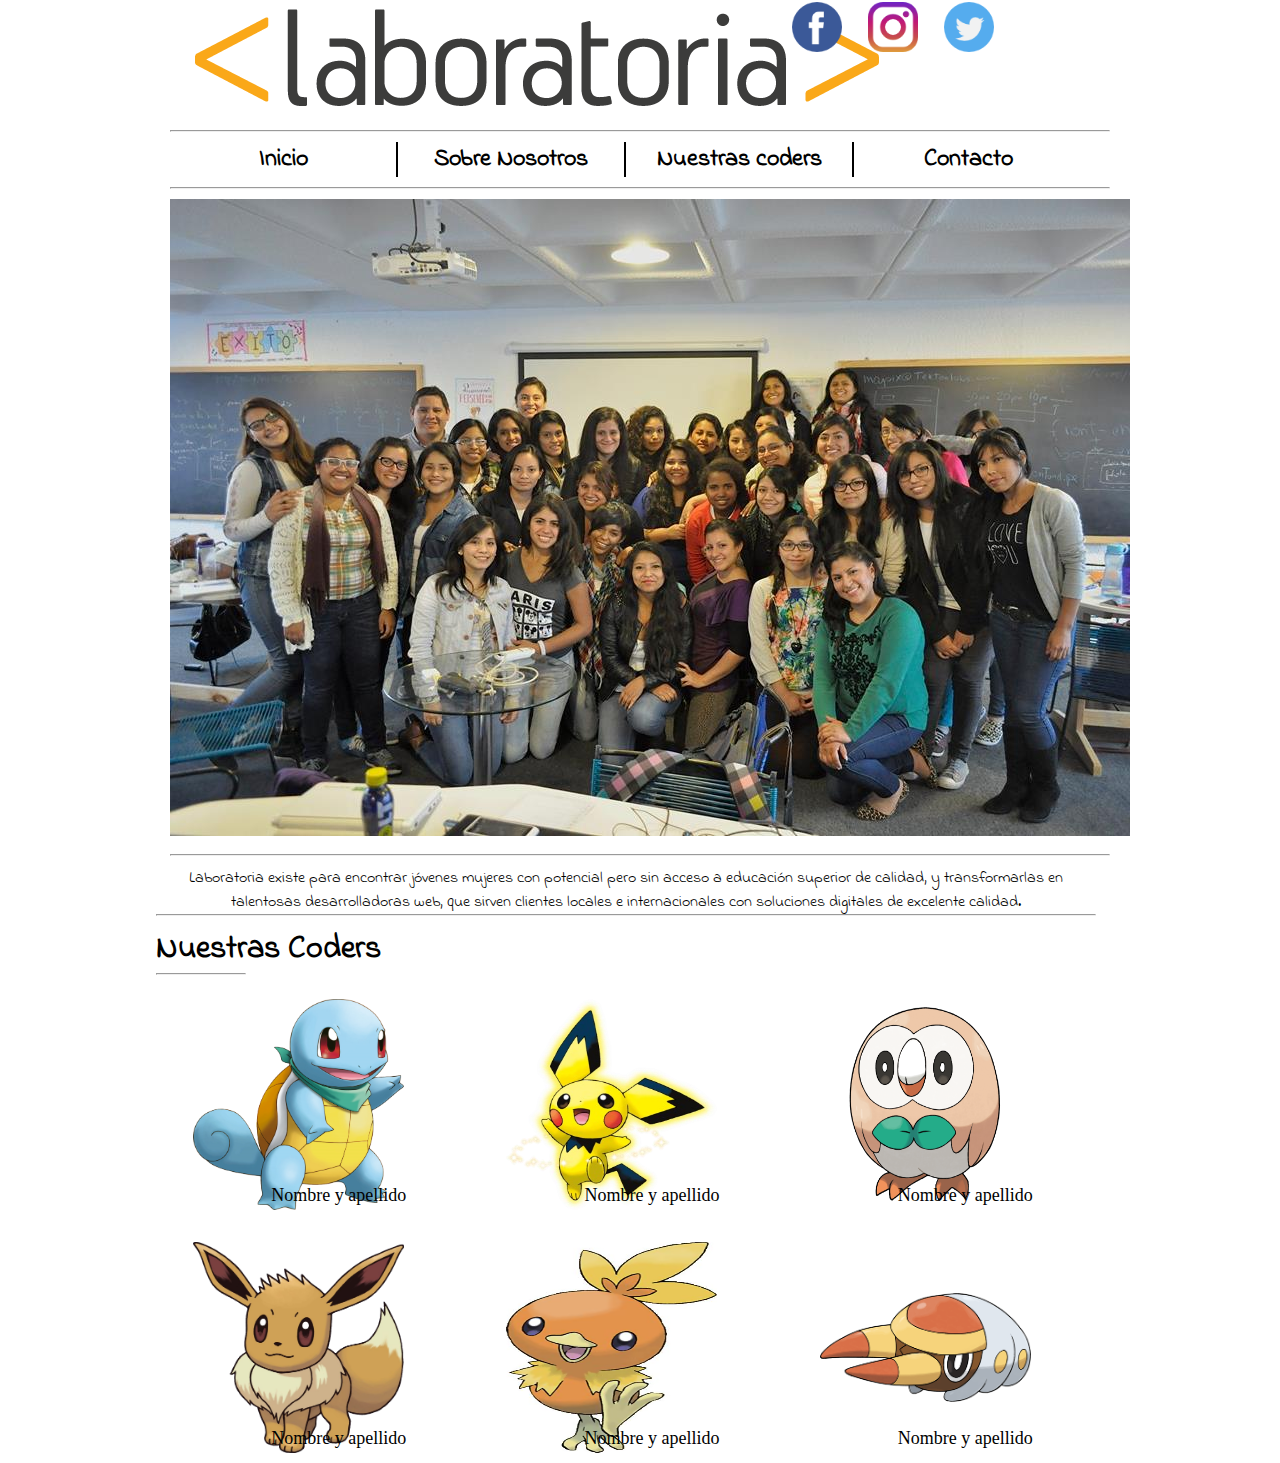
<file: index.html>
<!DOCTYPE html>
<html lang="en">
<head>
	<meta charset="UTF-8">
	<link rel="stylesheet" href="css/main.css">
	<link rel="stylesheet" href="css/grid-system.css">
	<title>Mi primer Layout</title>
</head>
<body>
	<div class="container"> <!--Contenedor body-->
		<div class="row">
		<div class="col-12">
			<div class="col-8 text-center">
				<img src="img/logo.png" alt="logo">
			</div>
			<a href="http://facebook.com"><div class="col-1">
				<img class="icon" src="logos/facebook.png" alt="facebook">
			</div></a>
			<a href="http://instagram.com"><div class="col-1">
				<img class="icon" src="logos/instagram.png" alt="instagram">
			</div></a>
			<a href="http://twitter.com"><div class="col-1">
				<img class="icon" src="logos/twitter.png" alt="">
			</div></a>
		</div>

	</div>
		
		<hr>
			

		<div class="row"> <!--Contenedor menú-->
			<div class="col-12 text-center " >
				<div class="col-3 linea2"><h2>Inicio</h2></div>
				<div class="col-3 linea2"><h2>Sobre Nosotros</h2></div>
				<div class="col-3 linea2"><h2>Nuestras coders</h2></div>
				<div class="col-3 "><h2>Contacto</h2></div>

			</div>
		</div>
		<hr>
		
		<div class="row"><!--Contenedor imagen-->
			<div class="col-12 text-center">
				<img src="img/grupal.jpg">
			</div>
			
		</div>
		<hr>
		
		<div class="row"> <!--Contenedor texto-->
			<div class="col-12 text-center">
				<p>Laboratoria existe  para encontrar jóvenes mujeres  con potencial  pero sin acceso a educación superior de calidad, y transformarlas en talentosas desarrolladoras web, que sirven clientes locales e internacionales con soluciones digitales de excelente calidad.
			</div>
		
		<hr>
		
		<div class="row"> <!--Contenedor coders imagenes-->
			<div class="col-12">
				<h1>Nuestras Coders</h1>
				<hr class="linea1">
				</div>
				<div class="col-4 text-center">
					<a href="coder-detail.html"><span class="span">Nombre y apellido</span><img class="coders" src="img/profile-1.png" alt="coder 1"></a>
				</div>
				<div class="col-4 text-center">
					<span class="span">Nombre y apellido</span><img class="coders" src="img/profile-2.png" alt="coder 2">
				</div>
				<div class="col-4 text-center">
					<span class="span">Nombre y apellido</span><img class="coders" src="img/profile-3.png" alt="coder 3">
				</div>
			</div>
		<div class="row">
				<div class="col-4 text-center">
					<span class="span">Nombre y apellido</span><img class="coders" src="img/profile-4.png" alt="coder 4">
				</div>
				<div class="col-4 text-center">
					<span class="span">Nombre y apellido</span><img class="coders" src="img/profile-5.png" alt="coder 5">
				</div>
				<div class="col-4 text-center">
					<span class="span">Nombre y apellido</span><img class="coders" src="img/profile-6.png" alt="coder 6">
				</div>
		</div>
		
	</div>
</body>
</html>
</file>
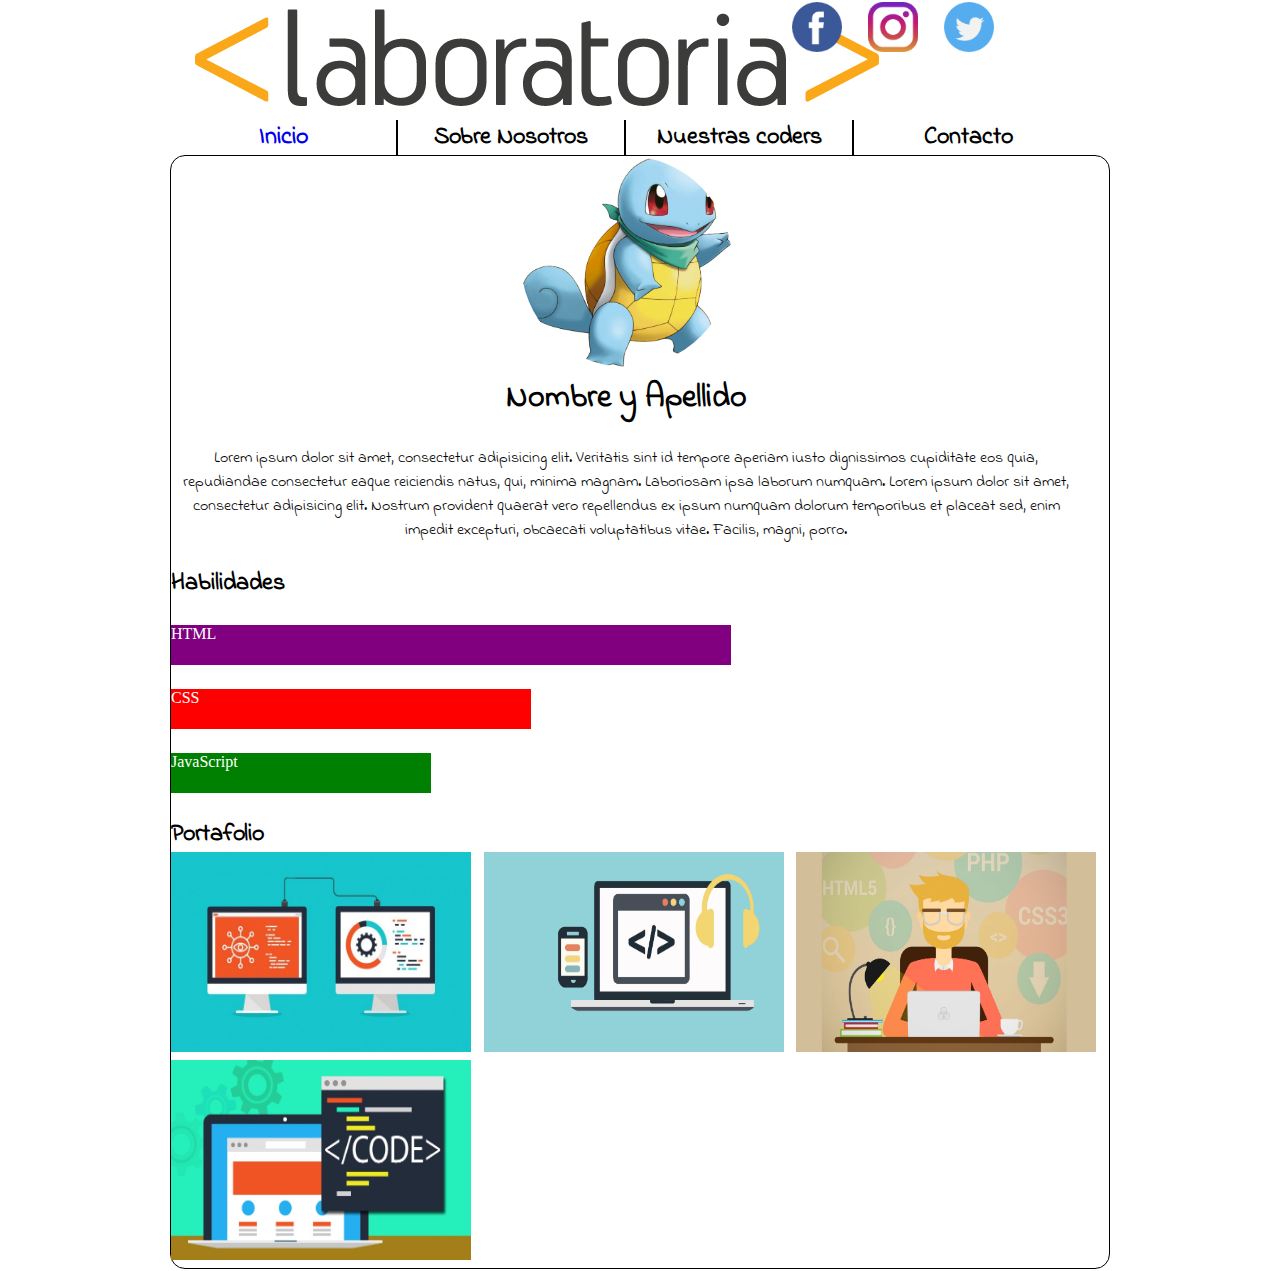
<file: coder-detail.html>
<!DOCTYPE html>
<html lang="en">
<head>
	<meta charset="UTF-8">
	<link rel="stylesheet" href="css/main.css" type="text/css">
	<link rel="stylesheet" href="css/grid-system.css" type="text/css">
	<title>Mi primer Layout</title>
</head>
<body>
	<div class="container"><!--Contenedor body-->
		<div class="row">
			<div class="col-12">
				<div class="col-8 text-center">
					<img src="img/logo.png" alt="logo">
				</div>
				<a href="http://facebook.com"><div class="col-1">
					<img class="icon" src="logos/facebook.png" alt="facebook">
				</div></a>
				<a href="http://instagram.com"><div class="col-1">
					<img class="icon" src="logos/instagram.png" alt="instagram">
				</div></a>
				<a href="http://twitter.com"><div class="col-1">
					<img class="icon" src="logos/twitter.png" alt="">
				</div></a>
			</div>
		</div>
		<div class="row"> <!--Contenedor menú-->
			<div class="col-12 text-center " >
				<a href="index.html"><div class="col-3 linea2"><h2>Inicio</h2></div></a>
				<div class="col-3 linea2"><h2>Sobre Nosotros</h2></div>
				<div class="col-3 linea2"><h2>Nuestras coders</h2></div>
				<div class="col-3 "><h2>Contacto</h2></div>

			</div>
		</div>
		
		<div class="marco">
		
		<div class="row"><!--Contenedor perfil-->
			<div class="col-12 text-center">
				<img class="redondo coders" src="img/profile-1.png" alt="coder 1"/>
				<h1>Nombre y Apellido</h1>
				<br>
				<p>Lorem ipsum dolor sit amet, consectetur adipisicing elit. Veritatis sint id tempore aperiam iusto dignissimos cupiditate eos quia, repudiandae consectetur eaque reiciendis natus, qui, minima magnam. Laboriosam ipsa laborum numquam. Lorem ipsum dolor sit amet, consectetur adipisicing elit. Nostrum provident quaerat vero repellendus ex ipsum numquam dolorum temporibus et placeat sed, enim impedit excepturi, obcaecati voluptatibus vitae. Facilis, magni, porro.</p>
			</div>
		</div>
		<br>
		<div class="row"><!--Contenedor habilidades div-->
			<div class="col-12">
				<h2>Habilidades</h2><br>
				<div id="a1" class="habilidades">HTML</div><br>
				<div id="a2" class="habilidades">CSS</div><br>
				<div id="a3" class="habilidades">JavaScript</div><br>
				
			</div>
		</div>

		<div class="row"> <!--Contenedor portafolio-->
			<div class="col-12">
				<h2>Portafolio</h2>
			</div>

			<div class="col-4 text-center">
					<img class="im" src="img/p5.jpg" alt="imagen 1">
			</div>
			<div class="col-4 text-center">
					<img class="im" src="img/p2.jpg" alt="imagen 2">
			</div>
			<div class="col-4 text-center">
					<img class="im" src="img/p8.jpg" alt="imagen 3">
			</div>
			<div class="col-4 text-center">
					<img class="im" src="img/p3.jpg" alt="imagen 3">
			</div>
		</div>
		
	</div>
	</div>

</body>
</html>
</file>
<file: css/main.css>
@import url(https://fonts.googleapis.com/css?family=Indie+Flower);
@import url(https://fonts.googleapis.com/css?family=Josefin+Sans:400,400italic);
@import url(https://fonts.googleapis.com/css?family=Shadows+Into+Light);

*{
	font-family: 'Indie Flower', cursive;
}

.span{
	position: relative;
	color: black;
	font-family: bold;
	font-size: 18px;
	left: 40px;
	top: 210px;
	display: inline-block;	
}

.redondo{
	border-radius: 180px;
	
}

.habilidades{
	
	color: white;
	height: 40px;
	font-family: 'Passion One', cursive;
}

#a1{
	width: 560px;
	background-color: purple;
}

#a2{
	background-color: red;
	width: 360px;
}

#a3{
	background-color: green;
	width: 260px;
}

.im{
	width: 300px;
	height: 200px;
}

.icon{
	height: 50px;
	width: 50px;
	margin-left: 100px; 
	margin-top:60px; 
}
.linea1{
	width: 90px;
}

.linea2{
	 border-right: 2px solid black;
}

.coders{
	width: 211px;
	height: 211px;
}

hr{
	margin-top: 10px;
	margin-bottom: 10px;
}

.marco{
	border: 1px solid black;
	border-radius: 15px;
}
</file>
<file: css/grid-system.css>
/* GLOBAL */
* {
box-sizing: border-box;
margin: 0;
padding: 0;
}
.text-center {
text-align: center;
}
.text-right {
text-align: right;
}
/* Grid system */
.container {
width: 968px;
padding-left: 14px; 
padding-right: 14px;
margin: 2px auto;
position: relative;

}
.container-fluid {
width: 100%;
}
.row {
width: 100%;
margin-left: -14px;
margin-right: -14px;
}
.row:before, .row:after{
content: " ";
display: table;
}
.row:after {
clear: both;
}
[class*="col-"] {
min-height: 7px;
padding: 0 14px;
float: left;
}
.col-1 {
/* (1 / 12) x 100 */
width: 8.333333%;
}
.col-2 {
/* (2 / 12) x 100 */
width: 16.666667%;
}
.col-3 {
/* (3 / 12) x 100 */
width: 25%;
}
.col-4 {
/* (4 / 12) x 100 */
width: 33.333333%;
}
.col-5 {
/* (5 / 12) x 100 */
width: 41.666667%;
}
.col-6 {
/* (6 / 12) x 100 */
width: 50%;
}
.col-7 {
/* (7 / 12) x 100 */
width: 58.333333%;
}
.col-8 {
/* (8 / 12) x 100 */
width: 66.666667%;
}
.col-9 {
/* (9 / 12) x 100 */
width: 75%;
}
.col-10 {
/* (10 / 12) x 100 */
width: 83.333333%;
}
.col-11 {
/* (11 / 12) x 100 */
width: 91.666667%;
}
.col-12 {
/* (12 / 12) x 100 */
width: 100%;
/* GLOBAL */
* {
box-sizing: border-box;
margin: 0;
padding: 0;
}
.text-center {
text-align: center;
}
.text-right {
text-align: right;
}
/* Grid system */
.container {
width: 968px;
padding-left: 14px; 
padding-right: 14px;
margin: 0px auto;
position: relative;
}
.container-fluid {
width: 100%;
}
.row {
width: 100%;
margin-left: -14px;
margin-right: -14px;
}
.row:before, .row:after{
content: " ";
display: table;
}
.row:after {
clear: both;
}
[class*="col-"] {
min-height: 7px;
padding: 0 14px;
float: left;
}
.col-1 {
/* (1 / 12) x 100 */
width: 8.333333%;
}
.col-2 {
/* (2 / 12) x 100 */
width: 16.666667%;
}
.col-3 {
/* (3 / 12) x 100 */
width: 25%;
}
.col-4 {
/* (4 / 12) x 100 */
width: 33.333333%;
}
.col-5 {
/* (5 / 12) x 100 */
width: 41.666667%;
}
.col-6 {
/* (6 / 12) x 100 */
width: 50%;
}
.col-7 {
/* (7 / 12) x 100 */
width: 58.333333%;
}
.col-8 {
/* (8 / 12) x 100 */
width: 66.666667%;
}
.col-9 {
/* (9 / 12) x 100 */
width: 75%;
}
.col-10 {
/* (10 / 12) x 100 */
width: 83.333333%;
}
.col-11 {
/* (11 / 12) x 100 */
width: 91.666667%;
}
.col-12 {
/* (12 / 12) x 100 */
width: 100%;
}
</file>
